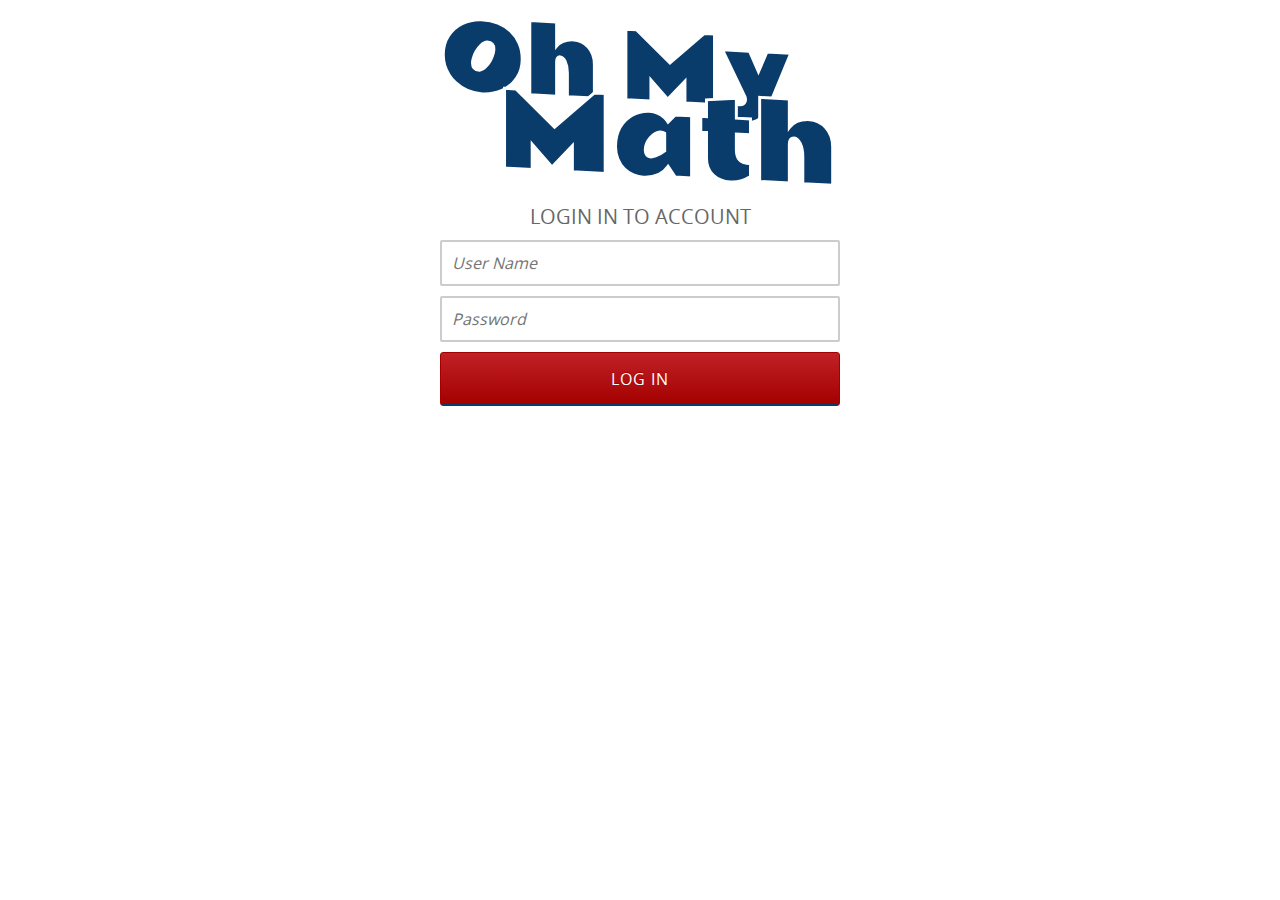
<file: index.html>
<!doctype html>
<html lang="en">
<head>
	<meta charset="UTF-8">
	<title>Document</title>
	<link rel="stylesheet" type="text/css" href="css/style.css">
</head>
<body>


	<article id="wrap">

		<div id="content" ><img src="images/logo.svg" alt="Logo" id="logo">

		<br>
		
				<div class="mod">
					<span class="sub-header"> Login in to account </span>
					<form action="">
						<input type="text" name="login" placeholder="User Name">
						<input type="text" name="password" placeholder="Password">
		
						<a href="profile.html"  class="button main-btn" id="myBtn">Log In</a>
					</form></div>
		</div>

	</article>
		
        
        
</html>
</file>
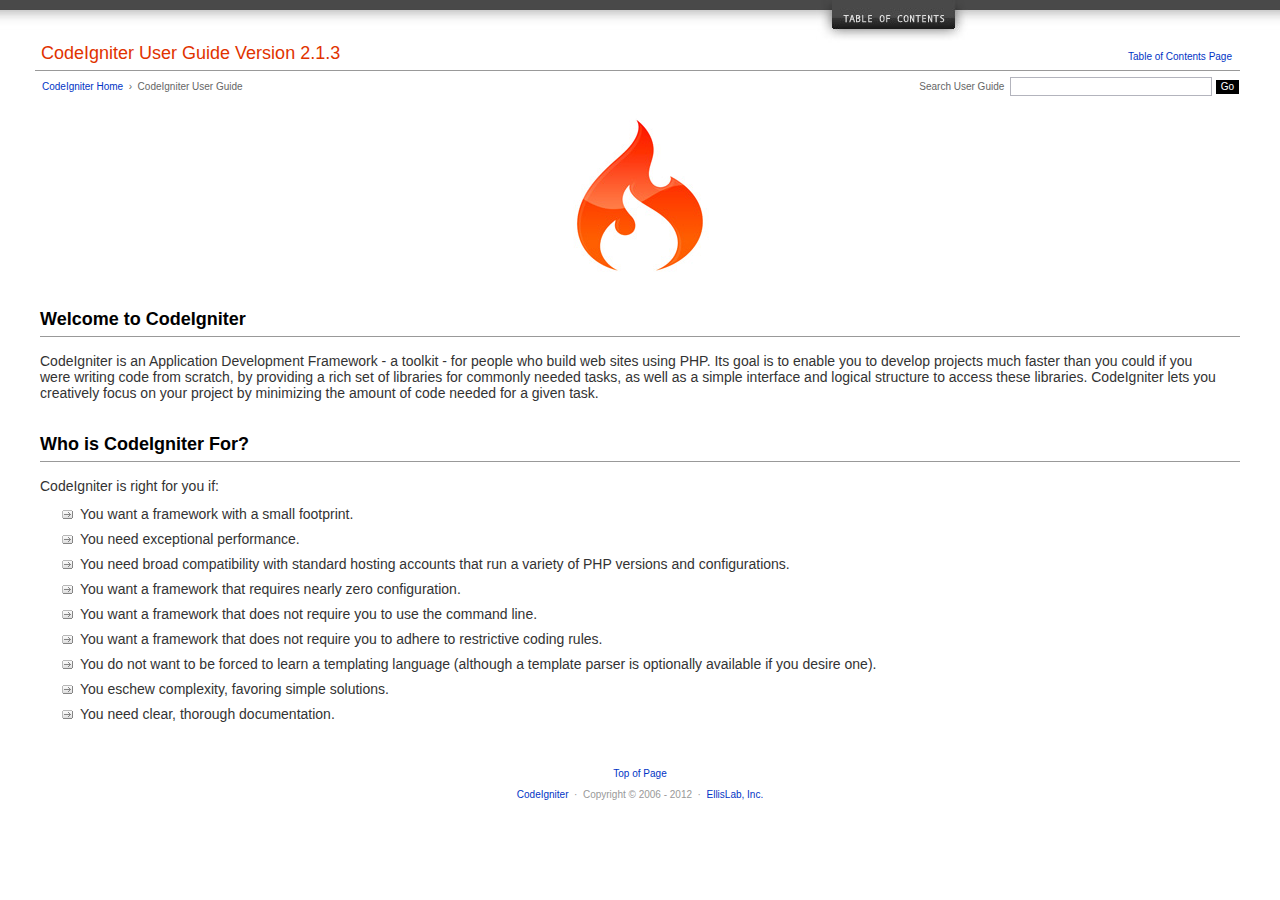
<file: web/user_guide/index.html>
<!DOCTYPE html PUBLIC "-//W3C//DTD XHTML 1.0 Transitional//EN" "http://www.w3.org/TR/xhtml1/DTD/xhtml1-transitional.dtd">
<html xmlns="http://www.w3.org/1999/xhtml" xml:lang="en" lang="en">
<head>

<meta http-equiv="Content-Type" content="text/html; charset=utf-8" />
<title>Welcome to CodeIgniter : CodeIgniter User Guide</title>

<style type='text/css' media='all'>@import url('userguide.css');</style>
<link rel='stylesheet' type='text/css' media='all' href='userguide.css' />

<script type="text/javascript" src="nav/nav.js"></script>
<script type="text/javascript" src="nav/prototype.lite.js"></script>
<script type="text/javascript" src="nav/moo.fx.js"></script>
<script type="text/javascript" src="nav/user_guide_menu.js"></script>

<meta http-equiv='expires' content='-1' />
<meta http-equiv= 'pragma' content='no-cache' />
<meta name='robots' content='all' />
<meta name='author' content='ExpressionEngine Dev Team' />
<meta name='description' content='CodeIgniter User Guide' />

</head>
<body>

<!-- START NAVIGATION -->
<div id="nav"><div id="nav_inner"><script type="text/javascript">create_menu('null');</script></div></div>
<div id="nav2"><a name="top"></a><a href="javascript:void(0);" onclick="myHeight.toggle();"><img src="images/nav_toggle_darker.jpg" width="154" height="43" border="0" title="Toggle Table of Contents" alt="Toggle Table of Contents" /></a></div>
<div id="masthead">
<table cellpadding="0" cellspacing="0" border="0" style="width:100%">
<tr>
<td><h1>CodeIgniter User Guide Version 2.1.3</h1></td>
<td id="breadcrumb_right"><a href="toc.html">Table of Contents Page</a></td>
</tr>
</table>
</div>
<!-- END NAVIGATION -->


<table cellpadding="0" cellspacing="0" border="0" style="width:100%">
<tr>
<td id="breadcrumb">
<a href="http://codeigniter.com/">CodeIgniter Home</a> &nbsp;&#8250;&nbsp; CodeIgniter User Guide
</td>
<td id="searchbox"><form method="get" action="http://www.google.com/search"><input type="hidden" name="as_sitesearch" id="as_sitesearch" value="codeigniter.com/user_guide/" />Search User Guide&nbsp; <input type="text" class="input" style="width:200px;" name="q" id="q" size="31" maxlength="255" value="" />&nbsp;<input type="submit" class="submit" name="sa" value="Go" /></form></td>
</tr>
</table>



<br clear="all" />

<div class="center"><img src="images/ci_logo_flame.jpg" width="150" height="164" border="0" alt="CodeIgniter" /></div>


<!-- START CONTENT -->
<div id="content">



<h2>Welcome to CodeIgniter</h2>

<p>CodeIgniter is an Application Development Framework - a toolkit - for people who build web sites using PHP.
Its goal is to enable you to develop projects much faster than you could if you were writing code
from scratch, by providing a rich set of libraries for commonly needed tasks, as well as a simple interface and
logical structure to access these libraries. CodeIgniter lets you creatively focus on your project by
minimizing the amount of code needed for a given task.</p>


<h2>Who is CodeIgniter For?</h2>

<p>CodeIgniter is right for you if:</p>

<ul>
<li>You want a framework with a small footprint.</li>
<li>You need exceptional performance.</li>
<li>You need broad compatibility with standard hosting accounts that run a variety of PHP versions and configurations.</li>
<li>You want a framework that requires nearly zero configuration.</li>
<li>You want a framework that does not require you to use the command line.</li>
<li>You want a framework that does not require you to adhere to restrictive coding rules.</li>
<li>You do not want to be forced to learn a templating language (although a template parser is optionally available if you desire one).</li>
<li>You eschew complexity, favoring simple solutions.</li>
<li>You need clear, thorough documentation.</li>
</ul>


</div>
<!-- END CONTENT -->


<div id="footer">
<p><a href="#top">Top of Page</a></p>
<p><a href="http://codeigniter.com">CodeIgniter</a> &nbsp;&middot;&nbsp; Copyright &#169; 2006 - 2012 &nbsp;&middot;&nbsp; <a href="http://ellislab.com/">EllisLab, Inc.</a></p>
</div>



</body>
</html>
</file>
<file: web/user_guide/userguide.css>
body {
 margin: 0;
 padding: 0;
 font-family: Lucida Grande, Verdana, Geneva, Sans-serif;
 font-size: 14px;
 color: #333;
 background-color: #fff;
}

a {
 color: #0134c5;
 background-color: transparent;
 text-decoration: none;
 font-weight: normal;
 outline-style: none;
}
a:visited {
 color: #0134c5;
 background-color: transparent;
 text-decoration: none;
 outline-style: none;
}
a:hover {
 color: #000;
 text-decoration: none;
 background-color: transparent;
 outline-style: none;
}

#breadcrumb {
 float: left;
 background-color: transparent;
 margin: 10px 0 0 42px;
 padding: 0;
 font-size: 10px;
 color: #666;
}
#breadcrumb_right {
 float: right;
 width: 175px;
 background-color: transparent;
 padding: 8px 8px 3px 0;
 text-align: right;
 font-size: 10px;
 color: #666;
}
#nav {
 background-color: #494949;
 margin: 0;
 padding: 0;
}
#nav2 {
 background: #fff url(images/nav_bg_darker.jpg) repeat-x left top;
 padding: 0 310px 0 0;
 margin: 0;
 text-align: right;
}
#nav_inner {
 background-color: transparent;
 padding: 8px 12px 0 20px;
 margin: 0;
 font-family: Lucida Grande, Verdana, Geneva, Sans-serif;
 font-size: 11px;
}

#nav_inner h3 {
 font-size: 12px;
 color: #fff;
 margin: 0;
 padding: 0;
}

#nav_inner .td_sep {
 background: transparent url(images/nav_separator_darker.jpg) repeat-y left top;
 width: 25%;
 padding: 0 0 0 20px;
}
#nav_inner .td {
 width: 25%;
}
#nav_inner p {
 color: #eee;
 background-color: transparent;
 padding:0;
 margin: 0 0 10px 0;
}
#nav_inner ul {
 list-style-image: url(images/arrow.gif);
 padding: 0 0 0 18px;
 margin: 8px 0 12px 0;
}
#nav_inner li {
 padding: 0;
 margin: 0 0 4px 0;
}

#nav_inner a {
 color: #eee;
 background-color: transparent;
 text-decoration: none;
 font-weight: normal;
 outline-style: none;
}

#nav_inner a:visited {
 color: #eee;
 background-color: transparent;
 text-decoration: none;
 outline-style: none;
}

#nav_inner a:hover {
 color: #ccc;
 text-decoration: none;
 background-color: transparent;
 outline-style: none;
}

#masthead {
 margin: 0 40px 0 35px;
 padding: 0 0 0 6px;
 border-bottom: 1px solid #999;
}

#masthead h1 {
background-color: transparent;
color: #e13300;
font-size: 18px;
font-weight: normal;
margin: 0;
padding: 0 0 6px 0;
}

#searchbox {
 background-color: transparent;
 padding: 6px 40px 0 0;
 text-align: right;
 font-size: 10px;
 color: #666;
}

#img_welcome {
 border-bottom: 1px solid #D0D0D0;
 margin: 0 40px 0 40px;
 padding: 0;
 text-align: center;
}

#content {
 margin: 20px 40px 0 40px;
 padding: 0;
}

#content p {
 margin: 12px 20px 12px 0;
}

#content h1 {
color: #e13300;
border-bottom: 1px solid #666;
background-color: transparent;
font-weight: normal;
font-size: 24px;
margin: 0 0 20px 0;
padding: 3px 0 7px 3px;
}

#content h2 {
 background-color: transparent;
 border-bottom: 1px solid #999;
 color: #000;
 font-size: 18px;
 font-weight: bold;
 margin: 28px 0 16px 0;
 padding: 5px 0 6px 0;
}

#content h3 {
 background-color: transparent;
 color: #333;
 font-size: 16px;
 font-weight: bold;
 margin: 16px 0 15px 0;
 padding: 0 0 0 0;
}

#content h4 {
 background-color: transparent;
 color: #444;
 font-size: 14px;
 font-weight: bold;
 margin: 22px 0 0 0;
 padding: 0 0 0 0;
}

#content img {
 margin: auto;
 padding: 0;
}

#content code {
 font-family: Monaco, Verdana, Sans-serif;
 font-size: 12px;
 background-color: #f9f9f9;
 border: 1px solid #D0D0D0;
 color: #002166;
 display: block;
 margin: 14px 0 14px 0;
 padding: 12px 10px 12px 10px;
}

#content pre {
 font-family: Monaco, Verdana, Sans-serif;
 font-size: 12px;
 background-color: #f9f9f9;
 border: 1px solid #D0D0D0;
 color: #002166;
 display: block;
 margin: 14px 0 14px 0;
 padding: 12px 10px 12px 10px;
}

#content .path {
 background-color: #EBF3EC;
 border: 1px solid #99BC99;
 color: #005702;
 text-align: center;
 margin: 0 0 14px 0;
 padding: 5px 10px 5px 8px;
}

#content dfn {
 font-family: Lucida Grande, Verdana, Geneva, Sans-serif;
 color: #00620C;
 font-weight: bold;
 font-style: normal;
}
#content var {
 font-family: Lucida Grande, Verdana, Geneva, Sans-serif;
 color: #8F5B00;
 font-weight: bold;
 font-style: normal;
}
#content samp {
 font-family: Lucida Grande, Verdana, Geneva, Sans-serif;
 color: #480091;
 font-weight: bold;
 font-style: normal;
}
#content kbd {
 font-family: Lucida Grande, Verdana, Geneva, Sans-serif;
 color: #A70000;
 font-weight: bold;
 font-style: normal;
}

#content ul {
 list-style-image: url(images/arrow.gif);
 margin: 10px 0 12px 0;
}

li.reactor {
 list-style-image: url(images/reactor-bullet.png);
}
#content li {
 margin-bottom: 9px;
}

#content li p {
 margin-left: 0;
 margin-right: 0;
}

#content .tableborder {
 border: 1px solid #999;
}
#content th {
 font-weight: bold;
 text-align: left;
 font-size: 12px;
 background-color: #666;
 color: #fff;
 padding: 4px;
}

#content .td {
 font-weight: normal;
 font-size: 12px;
 padding: 6px;
 background-color: #f3f3f3;
}

#content .tdpackage {
 font-weight: normal;
 font-size: 12px;
}

#content .important {
 background: #FBE6F2;
 border: 1px solid #D893A1;
 color: #333;
 margin: 10px 0 5px 0;
 padding: 10px;
}

#content .important p {
 margin: 6px 0 8px 0;
 padding: 0;
}

#content .important .leftpad {
 margin: 6px 0 8px 0;
 padding-left: 20px;
}

#content .critical {
 background: #FBE6F2;
 border: 1px solid #E68F8F;
 color: #333;
 margin: 10px 0 5px 0;
 padding: 10px;
}

#content .critical p {
 margin: 5px 0 6px 0;
 padding: 0;
}


#footer {
background-color: transparent;
font-size: 10px;
padding: 16px 0 15px 0;
margin: 20px 0 0 0;
text-align: center;
}

#footer p {
 font-size: 10px;
 color: #999;
 text-align: center;
}
#footer address {
 font-style: normal;
}

.center {
 text-align: center;
}

img {
 padding:0;
 border: 0;
 margin: 0;
}

.nopad {
 padding:0;
 border: 0;
 margin: 0;
}


form {
 margin: 0;
 padding: 0;
}

.input {
 font-family: Lucida Grande, Verdana, Geneva, Sans-serif;
 font-size: 11px;
 color: #333;
 border: 1px solid #B3B4BD;
 width: 100%;
 font-size: 11px;
 height: 1.5em;
 padding: 0;
 margin: 0;
}

.textarea {
 font-family: Lucida Grande, Verdana, Geneva, Sans-serif;
 font-size: 14px;
 color: #143270;
 background-color: #f9f9f9;
 border: 1px solid #B3B4BD;
 width: 100%;
 padding: 6px;
 margin: 0;
}

.select {
 background-color: #fff;
 font-size:  11px;
 font-weight: normal;
 color: #333;
 padding: 0;
 margin: 0 0 3px 0;
}

.checkbox {
 background-color: transparent;
 padding: 0;
 border: 0;
}

.submit {
 background-color: #000;
 color: #fff;
 font-weight: normal;
 font-size: 10px;
 border: 1px solid #fff;
 margin: 0;
 padding: 1px 5px 2px 5px;
}
</file>
<file: css/style.css>
/* Base */
/* normalize.css v2.1.0 | MIT License | git.io/normalize */
/* ==========================================================================
   HTML5 display definitions
   ========================================================================== */
/**
 * Correct `block` display not defined in IE 8/9.
 */
/* line 22, ../sass/reset.scss */
/* line 20, ../scss/reset.scss */
article,
aside,
details,
figcaption,
figure,
footer,
header,
hgroup,
main,
nav,
section,
summary {
  display: block;
}

/**
 * Correct `inline-block` display not defined in IE 8/9.
 */
/* line 32, ../sass/reset.scss */
/* line 30, ../scss/reset.scss */
audio,
canvas,
video {
  display: inline-block;
}

/**
 * Prevent modern browsers from displaying `audio` without controls.
 * Remove excess height in iOS 5 devices.
 */
/* line 41, ../sass/reset.scss */
/* line 39, ../scss/reset.scss */
audio:not([controls]) {
  display: none;
  height: 0;
}

/**
 * Address styling not present in IE 8/9.
 */
/* line 50, ../sass/reset.scss */
/* line 48, ../scss/reset.scss */
[hidden] {
  display: none;
}

/* ==========================================================================
   Base
   ========================================================================== */
/**
 * 1. Set default font family to sans-serif.
 * 2. Prevent iOS text size adjust after orientation change, without disabling
 *    user zoom.
 */
/* line 64, ../sass/reset.scss */
/* line 61, ../scss/reset.scss */
html {
  font-family: sans-serif;
  /* 1 */
  -webkit-text-size-adjust: 100%;
  /* 2 */
  -ms-text-size-adjust: 100%;
  /* 2 */
}

/**
 * Remove default margin.
 */
/* line 74, ../sass/reset.scss */
/* line 74, ../scss/reset.scss */
body {
  margin: 0;
  width: 100%;
  font-size: 100%;
}

/* ==========================================================================
   Links
   ========================================================================== */
/**
 * Address `outline` inconsistency between Chrome and other browsers.
 */
/* line 87, ../sass/reset.scss */
/* line 88, ../scss/reset.scss */
a:focus {
  outline: thin dotted;
}

/**
 * Improve readability when focused and also mouse hovered in all browsers.
 */
/* line 96, ../sass/reset.scss */
/* line 97, ../scss/reset.scss */
a:active,
a:hover {
  outline: 0;
}

/* ==========================================================================
   Typography
   ========================================================================== */
/**
 * Address variable `h1` font-size and margin within `section` and `article`
 * contexts in Firefox 4+, Safari 5, and Chrome.
 */
/* line 109, ../sass/reset.scss */
/**
 * Address styling not present in IE 8/9, Safari 5, and Chrome.
 */
/* line 118, ../sass/reset.scss */
/* line 115, ../scss/reset.scss */
abbr[title] {
  border-bottom: 1px dotted;
}

/**
 * Address style set to `bolder` in Firefox 4+, Safari 5, and Chrome.
 */
/* line 127, ../sass/reset.scss */
/* line 124, ../scss/reset.scss */
b,
strong {
  font-weight: bold;
}

/**
 * Address styling not present in Safari 5 and Chrome.
 */
/* line 135, ../sass/reset.scss */
/* line 132, ../scss/reset.scss */
dfn {
  font-style: italic;
}

/**
 * Address differences between Firefox and other browsers.
 */
/* line 143, ../sass/reset.scss */
/* line 140, ../scss/reset.scss */
hr {
  -moz-box-sizing: content-box;
  box-sizing: content-box;
  height: 0;
}

/**
 * Address styling not present in IE 8/9.
 */
/* line 153, ../sass/reset.scss */
/* line 150, ../scss/reset.scss */
mark {
  background: #ff0;
  color: #000;
}

/**
 * Correct font family set oddly in Safari 5 and Chrome.
 */
/* line 165, ../sass/reset.scss */
/* line 162, ../scss/reset.scss */
code,
kbd,
pre,
samp {
  font-family: monospace, serif;
  font-size: 1em;
}

/**
 * Improve readability of pre-formatted text in all browsers.
 */
/* line 174, ../sass/reset.scss */
/* line 171, ../scss/reset.scss */
pre {
  white-space: pre-wrap;
}

/**
 * Set consistent quote types.
 */
/* line 182, ../sass/reset.scss */
/* line 179, ../scss/reset.scss */
q {
  quotes: "\201C" "\201D" "\2018" "\2019";
}

/**
 * Address inconsistent and variable font size in all browsers.
 */
/* line 190, ../sass/reset.scss */
/* line 187, ../scss/reset.scss */
small {
  font-size: 80%;
}

/**
 * Prevent `sub` and `sup` affecting `line-height` in all browsers.
 */
/* line 199, ../sass/reset.scss */
/* line 196, ../scss/reset.scss */
sub,
sup {
  font-size: 75%;
  line-height: 0;
  position: relative;
  vertical-align: baseline;
}

/* line 206, ../sass/reset.scss */
/* line 204, ../scss/reset.scss */
sup {
  top: -0.5em;
}

/* line 210, ../sass/reset.scss */
/* line 209, ../scss/reset.scss */
sub {
  bottom: -0.25em;
}

/* ==========================================================================
   Embedded content
   ========================================================================== */
/**
 * Remove border when inside `a` element in IE 8/9.
 */
/* line 222, ../sass/reset.scss */
/* line 220, ../scss/reset.scss */
img {
  border: 0;
  max-width: 100%;
}

/**
 * Correct overflow displayed oddly in IE 9.
 */
/* line 230, ../sass/reset.scss */
/* line 229, ../scss/reset.scss */
svg:not(:root) {
  overflow: hidden;
}

/* ==========================================================================
   Figures
   ========================================================================== */
/**
 * Address margin not present in IE 8/9 and Safari 5.
 */
/* line 242, ../sass/reset.scss */
/* line 240, ../scss/reset.scss */
figure {
  margin: 0;
}

/* ==========================================================================
   Forms
   ========================================================================== */
/**
 * Define consistent border, margin, and padding.
 */
/* line 254, ../sass/reset.scss */
/* line 251, ../scss/reset.scss */
fieldset {
  border: 1px solid #c0c0c0;
  margin: 0 2px;
  padding: 0.35em 0.625em 0.75em;
}

/**
 * 1. Correct `color` not being inherited in IE 8/9.
 * 2. Remove padding so people aren't caught out if they zero out fieldsets.
 */
/* line 265, ../sass/reset.scss */
/* line 262, ../scss/reset.scss */
legend {
  border: 0;
  /* 1 */
  padding: 0;
  /* 2 */
}

/**
 * 1. Correct font family not being inherited in all browsers.
 * 2. Correct font size not being inherited in all browsers.
 * 3. Address margins set differently in Firefox 4+, Safari 5, and Chrome.
 */
/* line 279, ../sass/reset.scss */
/* line 278, ../scss/reset.scss */
button,
input,
select,
textarea {
  font-family: inherit;
  /* 1 */
  font-size: 100%;
  /* 2 */
  margin: 0;
  /* 3 */
}

/**
 * Address Firefox 4+ setting `line-height` on `input` using `!important` in
 * the UA stylesheet.
 */
/* line 291, ../sass/reset.scss */
/* line 293, ../scss/reset.scss */
button,
input {
  line-height: normal;
}

/**
 * Address inconsistent `text-transform` inheritance for `button` and `select`.
 * All other form control elements do not inherit `text-transform` values.
 * Correct `button` style inheritance in Chrome, Safari 5+, and IE 8+.
 * Correct `select` style inheritance in Firefox 4+ and Opera.
 */
/* line 303, ../sass/reset.scss */
/* line 305, ../scss/reset.scss */
button,
select {
  text-transform: none;
}

/**
 * 1. Avoid the WebKit bug in Android 4.0.* where (2) destroys native `audio`
 *    and `video` controls.
 * 2. Correct inability to style clickable `input` types in iOS.
 * 3. Improve usability and consistency of cursor style between image-type
 *    `input` and others.
 */
/* line 318, ../sass/reset.scss */
/* line 320, ../scss/reset.scss */
button,
html input[type="button"],
input[type="reset"],
input[type="submit"] {
  -webkit-appearance: button;
  /* 2 */
  cursor: pointer;
  /* 3 */
}

/**
 * Re-set default cursor for disabled elements.
 */
/* line 328, ../sass/reset.scss */
/* line 332, ../scss/reset.scss */
button[disabled],
html input[disabled] {
  cursor: default;
}

/**
 * 1. Address box sizing set to `content-box` in IE 8/9.
 * 2. Remove excess padding in IE 8/9.
 */
/* line 338, ../sass/reset.scss */
/* line 342, ../scss/reset.scss */
input[type="checkbox"],
input[type="radio"] {
  box-sizing: border-box;
  /* 1 */
  padding: 0;
  /* 2 */
}

/**
 * 1. Address `appearance` set to `searchfield` in Safari 5 and Chrome.
 * 2. Address `box-sizing` set to `border-box` in Safari 5 and Chrome
 *    (include `-moz` to future-proof).
 */
/* line 349, ../sass/reset.scss */
/* line 355, ../scss/reset.scss */
input[type="search"] {
  -webkit-appearance: textfield;
  /* 1 */
  -moz-box-sizing: content-box;
  -webkit-box-sizing: content-box;
  /* 2 */
  box-sizing: content-box;
}

/**
 * Remove inner padding and search cancel button in Safari 5 and Chrome
 * on OS X.
 */
/* line 362, ../sass/reset.scss */
/* line 370, ../scss/reset.scss */
input[type="search"]::-webkit-search-cancel-button,
input[type="search"]::-webkit-search-decoration {
  -webkit-appearance: none;
}

/**
 * Remove inner padding and border in Firefox 4+.
 */
/* line 371, ../sass/reset.scss */
/* line 379, ../scss/reset.scss */
button::-moz-focus-inner,
input::-moz-focus-inner {
  border: 0;
  padding: 0;
}

/**
 * 1. Remove default vertical scrollbar in IE 8/9.
 * 2. Improve readability and alignment in all browsers.
 */
/* line 381, ../sass/reset.scss */
/* line 389, ../scss/reset.scss */
textarea {
  overflow: auto;
  /* 1 */
  vertical-align: top;
  /* 2 */
}

/* ==========================================================================
   Tables
   ========================================================================== */
/**
 * Remove most spacing between table cells.
 */
/* line 394, ../sass/reset.scss */
/* line 403, ../scss/reset.scss */
table {
  border-collapse: collapse;
  border-spacing: 0;
}

/* line 408, ../scss/reset.scss */
ul {
  list-style: none;
  margin: 0;
}

/* line 413, ../scss/reset.scss */
p {
  margin: 0;
  padding: 0;
  font-size: 1.3em;
  line-height: 1.4em;
}

/* line 6, ../scss/style.scss */
a {
  text-decoration: none;
}

/* line 9, ../scss/style.scss */
.group:after {
  content: "";
  display: table;
  clear: both;
}

/* line 15, ../scss/style.scss */
ul, ol {
  text-decoration: none;
  list-style: none;
  padding-left: 0em;
}

/* line 21, ../scss/style.scss */
h1 {
  font-size: 2em;
}

/* line 25, ../scss/style.scss */
p {
  font-size: 1.3em;
  line-height: 1.8em;
  padding: 1.2em 0;
}

/* line 33, ../scss/style.scss */
.b-sizing, body, .d-center *, article, .block, form input, form textarea, #myBtn, .b-mod, .b-text {
  -webkit-box-sizing: border-box;
  -moz-box-sizing: border-box;
  box-sizing: border-box;
}

/* line 64, ../scss/style.scss */
hr {
  margin: 0.625em 0;
}

/* line 78, ../scss/style.scss */
.clear-l, hr, br {
  clear: left;
}

@font-face {
  font-family: 'AmasisMTStd';
  src: url("../fonts/amasismtstd-webfont.eot");
  src: url("../fonts/amasismtstd-webfont.eot?#iefix") format("embedded-opentype"), url("../fonts/amasismtstd-webfont.woff") format("woff"), url("../fonts/amasismtstd-webfont.ttf") format("truetype"), url("../fonts/amasismtstd-webfont.svg#AmasisMTStdRegular") format("svg");
  font-weight: normal;
  font-style: normal;
}

@font-face {
  font-family: 'AmasisMTStd Medium';
  src: url("../fonts/amasismtstd-medium-webfont.eot");
  src: url("../fonts/amasismtstd-medium-webfont.eot?#iefix") format("embedded-opentype"), url("../fonts/amasismtstd-medium-webfont.woff") format("woff"), url("../fonts/amasismtstd-medium-webfont.ttf") format("truetype"), url("../fonts/amasismtstd-medium-webfont.svg#AmasisMTStdMediumRegular") format("svg");
  font-weight: normal;
  font-style: normal;
}

@font-face {
  font-family: 'Open Sans';
  src: url("../fonts/opensans-regular-webfont.eot");
  src: url("../fonts/opensans-regular-webfont.eot?#iefix") format("embedded-opentype"), url("../fonts/opensans-regular-webfont.woff") format("woff"), url("../fonts/opensans-regular-webfont.ttf") format("truetype"), url("../fonts/opensans-regular-webfont.svg#open_sansregular") format("svg");
  font-weight: normal;
  font-style: normal;
}

@font-face {
  font-family: 'Open Sans Extra Bold';
  src: url("../fonts/opensans-extrabold-webfont.eot");
  src: url("../fonts/opensans-extrabold-webfont.eot?#iefix") format("embedded-opentype"), url("../fonts/opensans-extrabold-webfont.woff") format("woff"), url("../fonts/opensans-extrabold-webfont.ttf") format("truetype"), url("../fonts/opensans-extrabold-webfont.svg#open_sansextrabold") format("svg");
  font-weight: normal;
  font-style: normal;
}

@font-face {
  font-family: 'Open Sans Extra Bold Italic';
  src: url("../fonts/opensans-extrabolditalic-webfont.eot");
  src: url("../fonts/opensans-extrabolditalic-webfont.eot?#iefix") format("embedded-opentype"), url("../fonts/opensans-extrabolditalic-webfont.woff") format("woff"), url("../fonts/opensans-extrabolditalic-webfont.ttf") format("truetype"), url("../fonts/opensans-extrabolditalic-webfont.svg#open_sansextrabold_italic") format("svg");
  font-weight: normal;
  font-style: normal;
}

@font-face {
  font-family: 'Open Sans Bold';
  src: url("../fonts/opensans-bold-webfont.eot");
  src: url("../fonts/opensans-bold-webfont.eot?#iefix") format("embedded-opentype"), url("../fonts/opensans-bold-webfont.woff") format("woff"), url("../fonts/opensans-bold-webfont.ttf") format("truetype"), url("../fonts/opensans-bold-webfont.svg#open_sansbold") format("svg");
  font-weight: normal;
  font-style: normal;
}

@font-face {
  font-family: 'Open Sans Bold Italic';
  src: url("../fonts/opensans-bolditalic-webfont.eot");
  src: url("../fonts/opensans-bolditalic-webfont.eot?#iefix") format("embedded-opentype"), url("../fonts/opensans-bolditalic-webfont.woff") format("woff"), url("../fonts/opensans-bolditalic-webfont.ttf") format("truetype"), url("../fonts/opensans-bolditalic-webfont.svg#open_sansbold_italic") format("svg");
  font-weight: normal;
  font-style: normal;
}

@font-face {
  font-family: 'Open Sans Italic';
  src: url("../fonts/opensans-italic-webfont.eot");
  src: url("../fonts/opensans-italic-webfont.eot?#iefix") format("embedded-opentype"), url("../fonts/opensans-italic-webfont.woff") format("woff"), url("../fonts/opensans-italic-webfont.ttf") format("truetype"), url("../fonts/opensans-italic-webfont.svg#open_sansitalic") format("svg");
  font-weight: normal;
  font-style: normal;
}

@font-face {
  font-family: 'Open Sans Light';
  src: url("../fonts/opensans-light-webfont.eot");
  src: url("../fonts/opensans-light-webfont.eot?#iefix") format("embedded-opentype"), url("../fonts/opensans-light-webfont.woff") format("woff"), url("../fonts/opensans-light-webfont.ttf") format("truetype"), url("../fonts/opensans-light-webfont.svg#open_sanslight") format("svg");
  font-weight: normal;
  font-style: normal;
}

@font-face {
  font-family: 'Open Sans Light Italic';
  src: url("../fonts/opensans-lightitalic-webfont.eot");
  src: url("../fonts/opensans-lightitalic-webfont.eot?#iefix") format("embedded-opentype"), url("../fonts/opensans-lightitalic-webfont.woff") format("woff"), url("../fonts/opensans-lightitalic-webfont.ttf") format("truetype"), url("../fonts/opensans-lightitalic-webfont.svg#open_sanslight_italic") format("svg");
  font-weight: normal;
  font-style: normal;
}

@font-face {
  font-family: 'Open Sans Semi Bold';
  src: url("../fonts/opensans-semibold-webfont.eot");
  src: url("../fonts/opensans-semibold-webfont.eot?#iefix") format("embedded-opentype"), url("../fonts/opensans-semibold-webfont.woff") format("woff"), url("../fonts/opensans-semibold-webfont.ttf") format("truetype"), url("../fonts/opensans-semibold-webfont.svg#open_sanssemibold") format("svg");
  font-weight: normal;
  font-style: normal;
}

@font-face {
  font-family: 'Open Sans Semi Bold Italic';
  src: url("../fonts/opensans-semibolditalic-webfont.eot");
  src: url("../fonts/opensans-semibolditalic-webfont.eot?#iefix") format("embedded-opentype"), url("../fonts/opensans-semibolditalic-webfont.woff") format("woff"), url("../fonts/opensans-semibolditalic-webfont.ttf") format("truetype"), url("../fonts/opensans-semibolditalic-webfont.svg#open_sanssemibold_italic") format("svg");
  font-weight: normal;
  font-style: normal;
}

/* line 240, ../scss/style.scss */
h1, h2, h3, h4, h5, h6 {
  font-family: 'AmasisMTStd', Geneva, sans-serif;
  font-weight: normal;
  color: #093b6b;
}

/* line 246, ../scss/style.scss */
h1 {
  font-size: 2.2em;
}

/* line 250, ../scss/style.scss */
body {
  margin: 0 auto;
  width: 100%;
  font-family: 'Open Sans', Arial, sans-serif;
  font-size: 100%;
  color: #666666;
}

/* Layout */
/* line 265, ../scss/style.scss */
header, footer {
  text-align: center;
  color: white;
  background-color: #323232;
  padding: 0.625em 0;
  width: 100%;
}

/* line 273, ../scss/style.scss */
header * {
  margin: 0;
}

/* line 280, ../scss/style.scss */
header img {
  width: 90px;
}

/* line 285, ../scss/style.scss */
.s-icon {
  width: 9.375em;
}

/* Module */
/* line 296, ../scss/style.scss */
.icon {
  width: 5em;
  margin: 1.625em;
}

/* line 304, ../scss/style.scss */
.d-center {
  text-align: center;
}
/* line 308, ../scss/style.scss */
.d-center p img {
  width: 17em;
}

/* line 321, ../scss/style.scss */
.t-ul {
  display: table;
  overflow: hidden;
}

/* line 326, ../scss/style.scss */
.color {
  border: 1px solid #323232;
  border-bottom: 2px solid #323232;
  -webkit-border-radius: 5px;
  -moz-border-radius: 5px;
  border-radius: 5px;
}

/* line 332, ../scss/style.scss */
.color li {
  color: white;
  text-shadow: 0.1em 0.1em 0.1em rgba(0, 0, 0, 0.5);
}

/* line 337, ../scss/style.scss */
ul.color {
  width: 100%;
}

/* line 341, ../scss/style.scss */
.color > li {
  padding: .625em;
}
/* line 344, ../scss/style.scss */
.color > li span {
  text-transform: uppercase;
  text-decoration: underline;
}

/* line 350, ../scss/style.scss */
.color h4 {
  margin: 0em;
}

/* line 355, ../scss/style.scss */
.color > li:nth-child(1) {
  background-color: #093b6b;
}

/* line 359, ../scss/style.scss */
.color > li:nth-child(2) {
  background-color: #323232;
}

/* line 363, ../scss/style.scss */
.color > li:nth-child(3) {
  background-color: #807d7c;
}

/* line 367, ../scss/style.scss */
.color > li:nth-child(4) {
  background-color: #666666;
  color: #807d7c;
}

/* line 373, ../scss/style.scss */
article {
  max-width: 70em;
  margin: 0 auto;
  padding: 0 1em;
  overflow: auto;
}

/* line 382, ../scss/style.scss */
.dark-text {
  color: white;
  background-color: black;
}

/* line 387, ../scss/style.scss */
.block {
  padding: 0.625em;
  margin: 0.625em 0;
  max-width: 100%;
}

/* line 394, ../scss/style.scss */
.block p {
  padding: 0;
  margin: 0,;
}

/* line 399, ../scss/style.scss */
footer {
  margin-top: 1em;
}

/* line 404, ../scss/style.scss */
.btn {
  width: 100%;
  overflow: visible;
}
/* line 408, ../scss/style.scss */
.btn li {
  display: table-cell;
  width: 33%;
  text-align: center;
}

/* line 418, ../scss/style.scss */
.button {
  padding: 0.938em;
  -webkit-border-radius: 3px;
  -moz-border-radius: 3px;
  border-radius: 3px;
  display: inline-block;
  text-transform: uppercase;
  letter-spacing: 1px;
  cursor: pointer;
  font-family: 'Open Sans', Arial, sans-serif;
}

/* line 431, ../scss/style.scss */
.main-btn {
  background-color: #093b6b;
  color: white;
  border: 1px solid #a40000;
  text-shadow: 0 -1px #a40000;
  background: #c02126;
  /* Old browsers */
  background: -moz-linear-gradient(top, #c02126 1%, #a40000 98%);
  /* FF3.6+ */
  background: -webkit-gradient(linear, left top, left bottom, color-stop(1%, #c02126), color-stop(98%, #a40000));
  /* Chrome,Safari4+ */
  background: -webkit-linear-gradient(top, #c02126 1%, #a40000 98%);
  /* Chrome10+,Safari5.1+ */
  background: -o-linear-gradient(top, #c02126 1%, #a40000 98%);
  /* Opera 11.10+ */
  background: -ms-linear-gradient(top, #c02126 1%, #a40000 98%);
  /* IE10+ */
  background: linear-gradient(to bottom, #c02126 1%, #a40000 98%);
  /* W3C */
  filter: progid:DXImageTransform.Microsoft.gradient(startColorstr='#c02126', endColorstr='#a40000',GradientType=0 );
  /* IE6-9 */
  -moz-box-shadow: 0px 1px 2px 0px #cccccc;
  -webkit-box-shadow: 0px 1px 2px 0px #cccccc;
  box-shadow: 0px 1px 2px 0px #cccccc;
  -moz-box-shadow: inset 0px -1px 0px #093b6b;
  -webkit-box-shadow: inset 0px -1px 0px #093b6b;
  box-shadow: inset 0px -1px 0px #093b6b;
}
/* line 447, ../scss/style.scss */
.main-btn:hover {
  background: #bf3537;
  /* Old browsers */
  background: -moz-linear-gradient(top, #bf3537 0%, #a03030 100%);
  /* FF3.6+ */
  background: -webkit-gradient(linear, left top, left bottom, color-stop(0%, #bf3537), color-stop(100%, #a03030));
  /* Chrome,Safari4+ */
  background: -webkit-linear-gradient(top, #bf3537 0%, #a03030 100%);
  /* Chrome10+,Safari5.1+ */
  background: -o-linear-gradient(top, #bf3537 0%, #a03030 100%);
  /* Opera 11.10+ */
  background: -ms-linear-gradient(top, #bf3537 0%, #a03030 100%);
  /* IE10+ */
  background: linear-gradient(to bottom, #bf3537 0%, #a03030 100%);
  /* W3C */
  filter: progid:DXImageTransform.Microsoft.gradient(startColorstr='#bf3537', endColorstr='#a03030',GradientType=0 );
  /* IE6-9 */
}

/* line 461, ../scss/style.scss */
.sec-btn {
  background-color: white;
  color: #cccccc;
  border: 2px solid #cccccc;
  text-shadow: 0 -1px white;
  -moz-box-shadow: inset 0px -1px 0px #cccccc;
  -webkit-box-shadow: inset 0px -1px 0px #cccccc;
  box-shadow: inset 0px -1px 0px #cccccc;
}
/* line 469, ../scss/style.scss */
.sec-btn:hover {
  color: #666666;
  border: 2px solid #666666;
}

/* line 475, ../scss/style.scss */
.quote {
  font-family: 'Open Sans Light', Arial, sans-serif;
  color: #093b6b;
  font-size: 2em;
  line-height: 1.7em;
  text-align: center;
}

/* line 484, ../scss/style.scss */
form input, form textarea {
  border: 2px solid #cccccc;
  -webkit-border-radius: 2px;
  -moz-border-radius: 2px;
  border-radius: 2px;
  padding: 0.625em;
  margin-bottom: 0.625em;
}
/* line 492, ../scss/style.scss */
form input::-webkit-input-placeholder, form textarea::-webkit-input-placeholder {
  font-style: italic;
}
/* line 496, ../scss/style.scss */
form input:-moz-placeholder, form textarea:-moz-placeholder {
  /* Firefox 18- */
  color: red;
  font-style: italic;
}
/* line 501, ../scss/style.scss */
form input::-moz-placeholder, form textarea::-moz-placeholder {
  /* Firefox 19+ */
  color: red;
  font-style: italic;
}
/* line 506, ../scss/style.scss */
form input:-ms-input-placeholder, form textarea:-ms-input-placeholder {
  color: red;
  font-style: italic;
}
/* line 514, ../scss/style.scss */
form input:hover, form textarea:hover {
  background: #f2fdff;
}

/* line 525, ../scss/style.scss */
input[type="text"], textarea {
  width: 100%;
}

/* line 529, ../scss/style.scss */
input [type="radio"] {
  width: auto;
}

/* line 534, ../scss/style.scss */
.icon-con {
  -webkit-border-radius: 20px;
  -moz-border-radius: 20px;
  border-radius: 20px;
  background-color: #c02126;
  width: 20px;
  display: block;
  padding: 5px;
  text-align: center;
}
/* line 542, ../scss/style.scss */
.icon-con:before {
  background-color: rgba(192, 33, 38, 0.5);
  padding: 10px;
  content: "";
  -webkit-border-radius: 20px;
  -moz-border-radius: 20px;
  border-radius: 20px;
}

/* States */
@media screen and (min-width: 37.5em) {
  /* Base */
  /* Layout */
  /* Module */
  /* line 561, ../scss/style.scss */
  .color > li {
    display: table-cell;
    padding: 0.625em;
    width: 25%;
  }

  /* line 567, ../scss/style.scss */
  .block {
    float: left;
    max-width: 49%;
  }

  /* line 573, ../scss/style.scss */
  .dark-text {
    margin-right: 0.5em;
  }

  /* States */
}
/* line 595, ../scss/style.scss */
#content {
  max-width: 25em;
  margin: 0 auto;
}

/* .mod {
	margin-top: 20px;
} */
/* line 635, ../scss/style.scss */
#myBtn {
  width: 100%;
  text-align: center;
}

/* line 642, ../scss/style.scss */
#wrap {
  padding: 15px;
  overflow: hidden;
  display: block;
}

/* line 648, ../scss/style.scss */
.name {
  padding: 0px;
  margin: 0px;
}

/* line 653, ../scss/style.scss */
#pImg {
  float: left;
  clear: right;
  margin-right: 10px;
  border: 1px solid #666666;
  width: 125px;
}

/* line 662, ../scss/style.scss */
.b-container {
  display: block;
  overflow: hidden;
  width: 100%;
}

/* line 669, ../scss/style.scss */
.badges img:first-child {
  margin-left: 0px;
}

/* line 673, ../scss/style.scss */
.badges > img {
  margin-left: 5px;
}

/* line 677, ../scss/style.scss */
.sub-header, .profile-SH {
  margin: 10px 0;
  text-transform: uppercase;
  display: block;
  text-align: center;
  font-size: 20px;
}

/* line 685, ../scss/style.scss */
.profile-SH {
  text-align: left;
  padding-top: 15px;
}

/* line 691, ../scss/style.scss */
.profile > p {
  padding: 0;
  margin: 0;
}

/* line 696, ../scss/style.scss */
.playerInfo {
  display: block;
  overflow: hidden;
  float: left;
  font-size: 20px;
}

/* line 703, ../scss/style.scss */
.question {
  float: left;
}

/* line 707, ../scss/style.scss */
.answers {
  display: table;
  margin-bottom: 10px;
  margin: 0 auto;
}
/* line 712, ../scss/style.scss */
.answers li {
  display: table-cell;
}

/* line 717, ../scss/style.scss */
.mc {
  background: #093b6b;
  -moz-border-radius: 50px;
  -webkit-border-radius: 50px;
  border-radius: 50px;
  padding: 30px;
  margin-right: 10px;
  color: #ffffff;
  border: 2px solid #666666;
  display: inline-block;
}
/* line 728, ../scss/style.scss */
.mc:hover {
  background: #ffffff;
  border: 2px solid #093b6b;
  color: #093b6b;
}
/* line 734, ../scss/style.scss */
.mc:active {
  background: #323232;
  border: 2px solid #093b6b;
  color: #ffffff;
}

/* line 742, ../scss/style.scss */
.badges {
  margin: 0 auto;
  overflow: hidden;
  text-align: center;
}

/* line 748, ../scss/style.scss */
.badges span:last-child {
  margin-right: 0;
}

/* line 752, ../scss/style.scss */
.b-mod {
  width: 32%;
  padding: 5px;
  border: 1px solid #F6F6F6;
  display: block;
  float: left;
  margin-right: 5px;
}
/* line 761, ../scss/style.scss */
.b-mod img {
  width: 90px;
  padding-top: 5px;
}

/* line 767, ../scss/style.scss */
.b-color-1 {
  background-color: #A9DA88;
}

/* line 771, ../scss/style.scss */
.b-color {
  background-color: #62997A;
}

/* line 775, ../scss/style.scss */
.b-color-3 {
  background-color: #72243D;
}

/* line 779, ../scss/style.scss */
.b-color {
  background-color: #670D0F;
}

/* line 783, ../scss/style.scss */
.b-color {
  background-color: #3B0819;
}

/* line 787, ../scss/style.scss */
.b-color-2 {
  background-color: #F36444;
}

/* line 792, ../scss/style.scss */
.b-text {
  text-transform: uppercase;
  font-size: 13px;
  font-weight: bold;
  text-align: center;
  display: block;
  background-color: #ffffff;
  padding: 5px;
}

/* line 803, ../scss/style.scss */
.profile {
  overflow: hidden;
}
/* line 806, ../scss/style.scss */
.profile img {
  background-image: url(../images/profile.png);
  background-size: 100%;
}

/* line 813, ../scss/style.scss */
#logo {
  margin: 0 auto;
  max-width: 100%;
}

/* line 818, ../scss/style.scss */
#tnf {
  -webkit-border-radius: 1px;
  -moz-border-radius: 1px;
  border-radius: 1px;
  width: 80%;
  text-align: center;
  padding: 10px;
}
</file>
